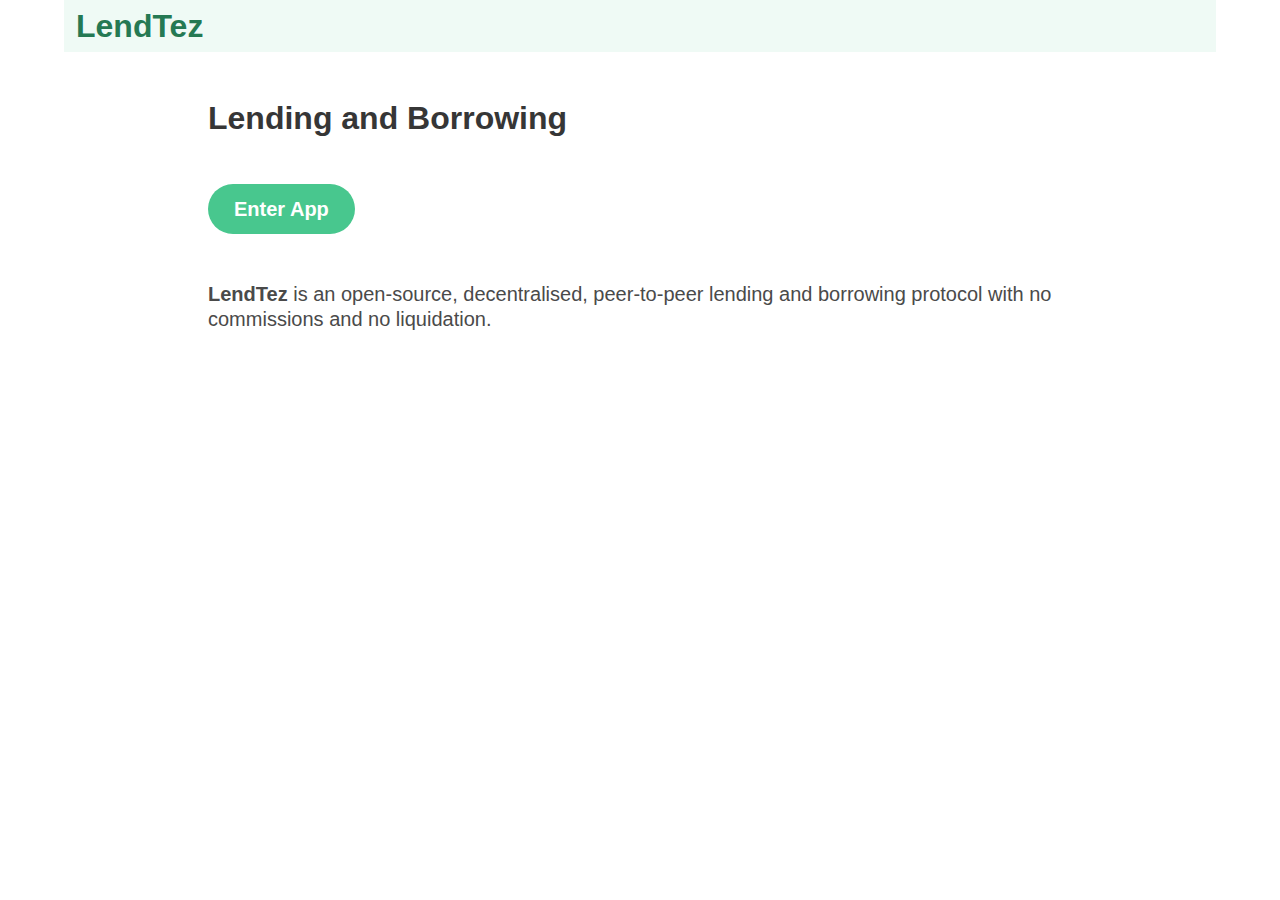
<file: index.html>
<!DOCTYPE html>

<html>
<head>
    <title>LendTez</title>
    <meta charset="UTF-8"/>
    <meta name="viewport" content="width=device-width, initial-scale=1.0"/>

    <link rel="stylesheet" href="./css/bulma.min.css"/>
    <link rel="stylesheet" href="./css/fontawesome.all.min.css"/>
    
</head>

<body>
    
<div class="container">
<nav class="navbar has-background-success-light">
    <div class="navbar-brand ml-0 mr-5">
        <div class="navbar-item">
            <p class="title has-text-success-dark is-3 is-unselectable">LendTez</p>
        </div>
    </div>
</nav>
</div>

<div class="container" style="width:75%">

<section class="section">
    <h1 class="title">Lending and Borrowing</h1>
    <a class="button is-success my-5 is-medium is-rounded has-text-weight-semibold" href="app.html">Enter App</a>
    <h2 class="subtitle my-5">
        <b>LendTez</b> is an open-source, decentralised, peer-to-peer lending and borrowing protocol with no commissions and no liquidation.
    </h2>
</section>
</div>

</body>
</html>
</file>
